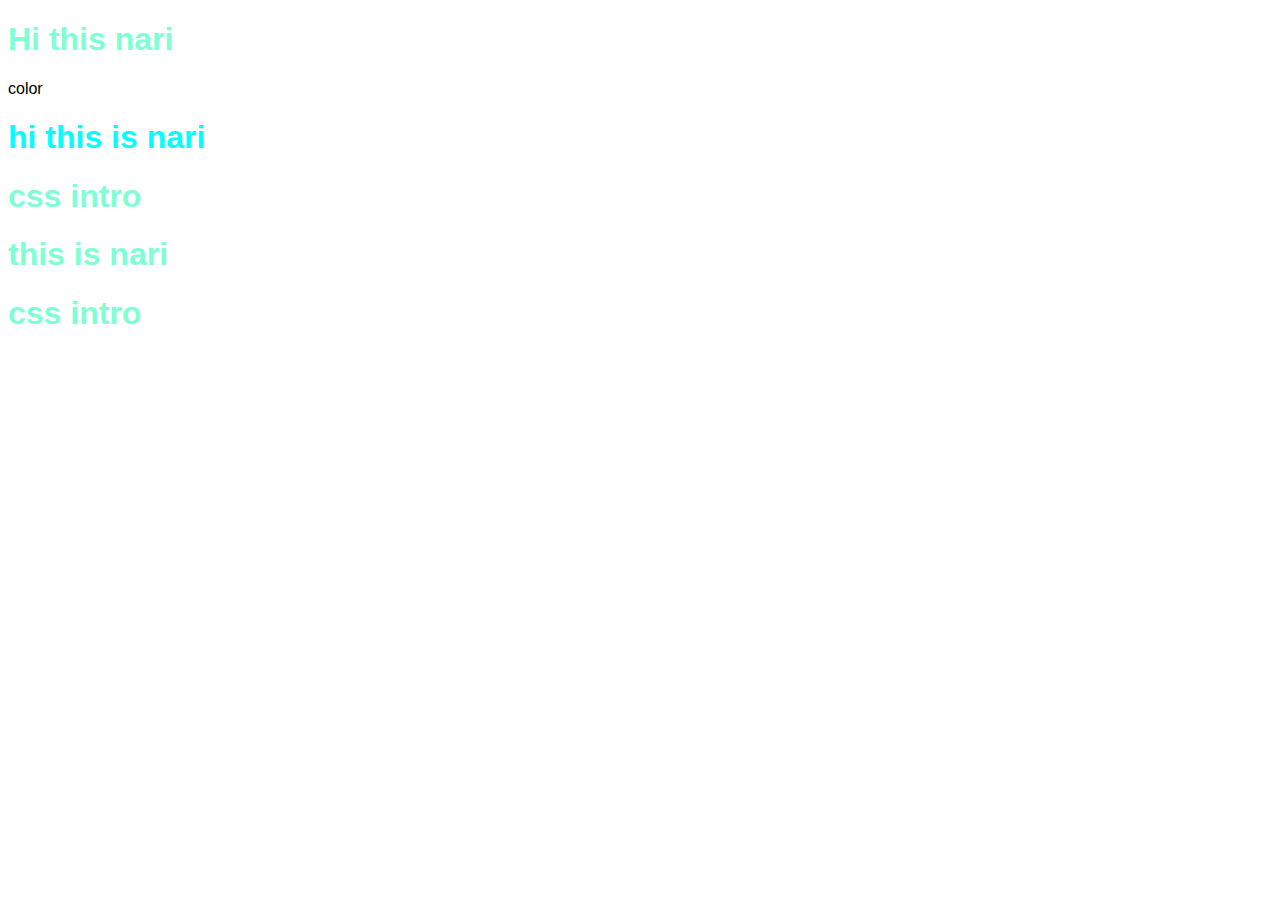
<file: index.html>
<!DOCTYPE html>
<html lang="en">
<head>
    <meta charset="UTF-8">
    <meta name="viewport" content="width=device-width, initial-scale=1.0">
    <title>Document</title>
    <link rel="stylesheet" href="styles.css">
</head>
<h1>Hi this nari</h1>color
<h1 style="color:aqua">hi this is nari</h1>
<style>
    h1 {
        color:aquamarine;
    }  
</style>
<body>
   <h1>css intro</h1>
   <h1>this is nari</h1>
   <h1 class="title">css intro</h1>

</body>
</html>
</file>
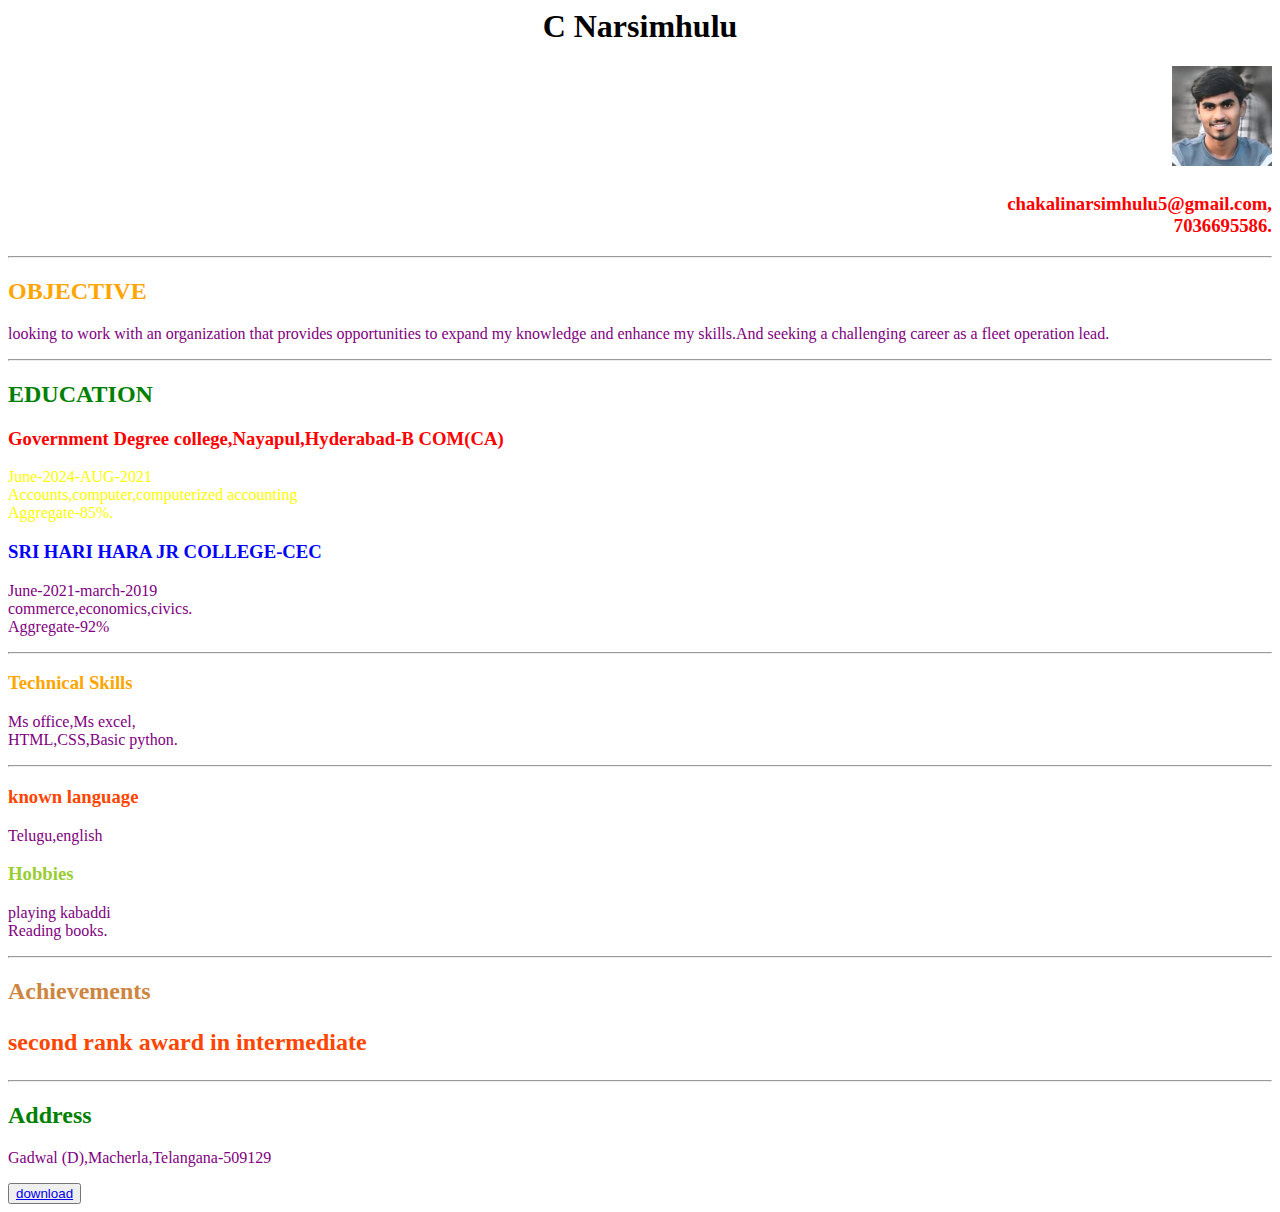
<file: Resumepic.html>
<!Docutype Html>
<html>
<head></head>
<title>TASK</title>
<style>
    h3 {
        color:red;
    }
    h2 {
        color:orange;

    }
    p {
        color:purple
    }
</style>
<body>

<h1 align="center" style="color:black">C Narsimhulu</h1>
<img src="./profile.jpg"width=100 height=100 align="right"/><Br><br><br><BR><br><br>
<h3 align="right">chakalinarsimhulu5@gmail.com,<br>7036695586.</h3><hr>
<h2 align="left">OBJECTIVE</h2>
<p >looking to work with an organization that provides opportunities to 
expand my knowledge and enhance my skills.And seeking a 
challenging career as a fleet operation lead.</p><hr>
<h2 align="left" style="color:green">EDUCATION</h2>
<h3 align="left">Government Degree college,Nayapul,Hyderabad-B COM(CA)</h3>
<p style="color:yellow">June-2024-AUG-2021<br>Accounts,computer,computerized accounting<br>
Aggregate-85%.</p>
<h3 align="left" style="color:blue" >SRI HARI HARA JR COLLEGE-CEC</H3>
<p>June-2021-march-2019<br>commerce,economics,civics.<br>Aggregate-92%</p><hr>
<h3 style="color:orange"> Technical Skills</h3>
<p>Ms office,Ms excel,<br>HTML,CSS,Basic python.</p><hr>
<h3 style="color:orangered">known language</h3>
<p>Telugu,english</p>
<h3 style="color:yellowgreen">Hobbies</h3>
<p>playing kabaddi<br>Reading books.</p><hr>
<h2 style="color:peru">Achievements<h2>
<p style="color:orangered">second rank award in intermediate</p><hr>
<h2 style="color:green">Address</h2>
<p>Gadwal (D),Macherla,Telangana-509129</p>
 <button><a href="C:\Users\chaka\OneDrive\Narsimha\pdf.Nari"download>download</a></button> 
</body>
</html>
</file>
<file: styles.css>
h1{
    color:aqua;
}
*{
    font-family:sans-serif;

}
</file>
